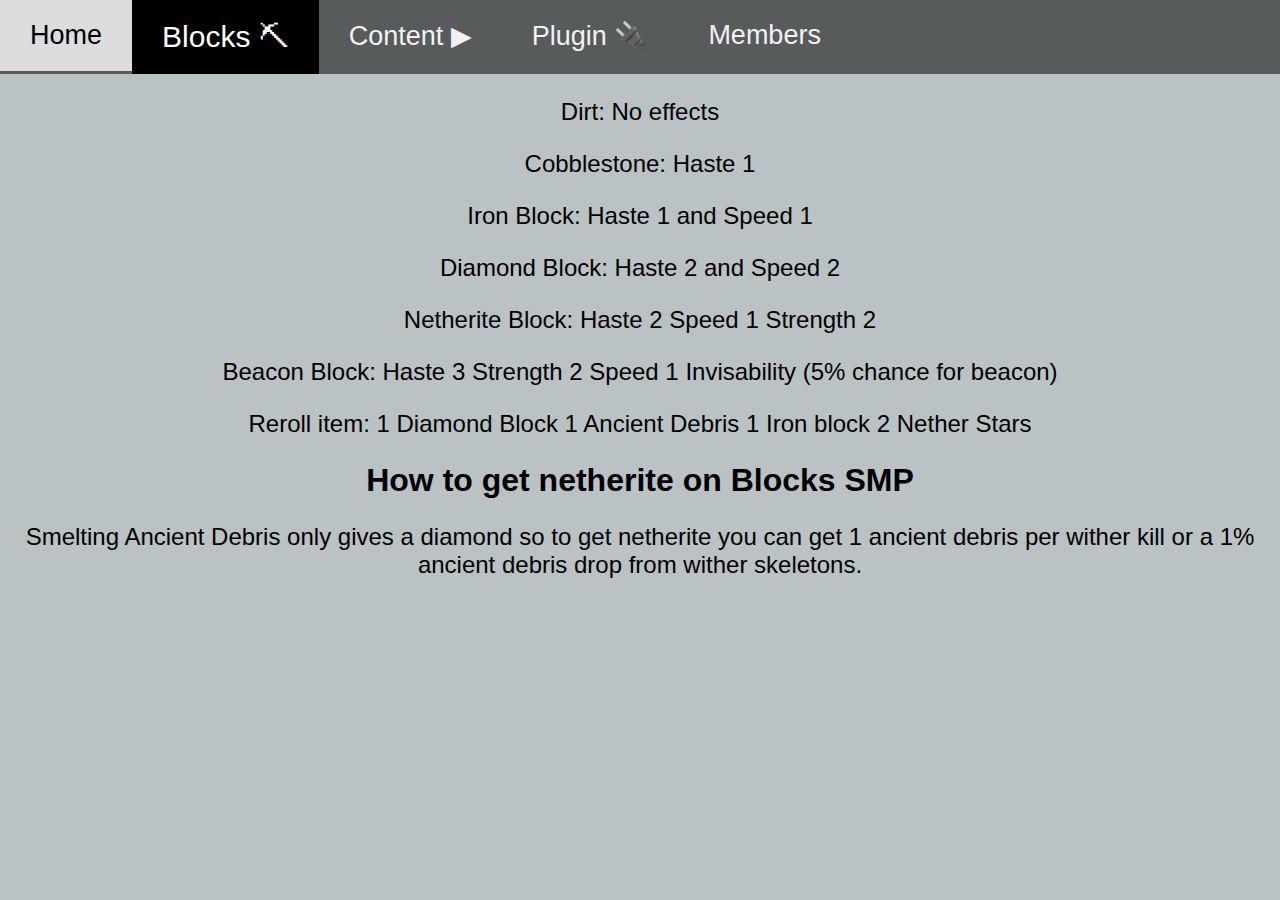
<file: members.html>
<!DOCTYPE html>
<html>
<head>
<meta name="viewport" content="width=device-width, initial-scale=1">
<link rel="stylesheet" href="https://cdnjs.cloudflare.com/ajax/libs/font-awesome/4.7.0/css/font-awesome.min.css">
<style>
body {
  background:#bbc2c4;
  margin: 0;
  font-family: Arial, Helvetica, sans-serif;
}

.topnav {
  overflow: hidden;
  background-color: #575b5c;
}

.topnav a {
  float: left;
  display: block;
  color: #f2f2f2;
  text-align: center;
  padding: 20px 30px;
  text-decoration: none;
  font-size: 27px;
}

.topnav a:hover {
  background-color: #ddd;
  color: black;
}

.topnav a.active {
  background-color: black;
  color: white;
  font-family: Arial, Helvetica, sans-serif;
  font:bold;
  font-size:30px;
}

.topnav .icon {
  display: none;
}

@media screen and (max-width: 600px) {
  .topnav a:not(:first-child) {display: none;}
  .topnav a.icon {
    float: right;
    display: block;
  }
}

@media screen and (max-width: 600px) {
  .topnav.responsive {position: relative;}
  .topnav.responsive .icon {
    position: absolute;
    right: 0;
    top: 0;
  }
  .topnav.responsive a {
    float: none;
    display: block;
    text-align: left;
  }
}
</style>
</head>
<body>

<div class="topnav" id="myTopnav">
  <a href="index">Home</a>
  <a href="blocks" class="active">Blocks ⛏</a>
  <a href="content">Content ▶</a>
  <a href="#plugin">Plugin 🔌</a>
  <a href="members">Members</a>
  <a href="javascript:void(0);" class="icon" onclick="myFunction()">
  </a>
</div>
<p>Dirt: No effects</p>
<p>Cobblestone: Haste 1</p>
<p>Iron Block: Haste 1 and Speed 1</p>
<p>Diamond Block: Haste 2 and Speed 2</p>
<p>Netherite Block: Haste 2 Speed 1 Strength 2</p>
<p>Beacon Block: Haste 3 Strength 2 Speed 1 Invisability (5% chance for beacon)</p>
<p>Reroll item: 1 Diamond Block 1 Ancient Debris 1 Iron block 2 Nether Stars</p>
<h1>How to get netherite on Blocks SMP</h1>
<p>Smelting Ancient Debris only gives a diamond so to get netherite you can get 1 ancient debris per wither kill or a 1% ancient debris drop from wither skeletons.</p>
<script>

</script>

</body>
</html>
<style>
    p {
          font-family: Assistant, sans-serif;
          font-size:24px;
          text-align:center;
    }
    h1 {
                  font-family: Assistant, sans-serif;
          text-align:center;
    }
</style>
</file>
